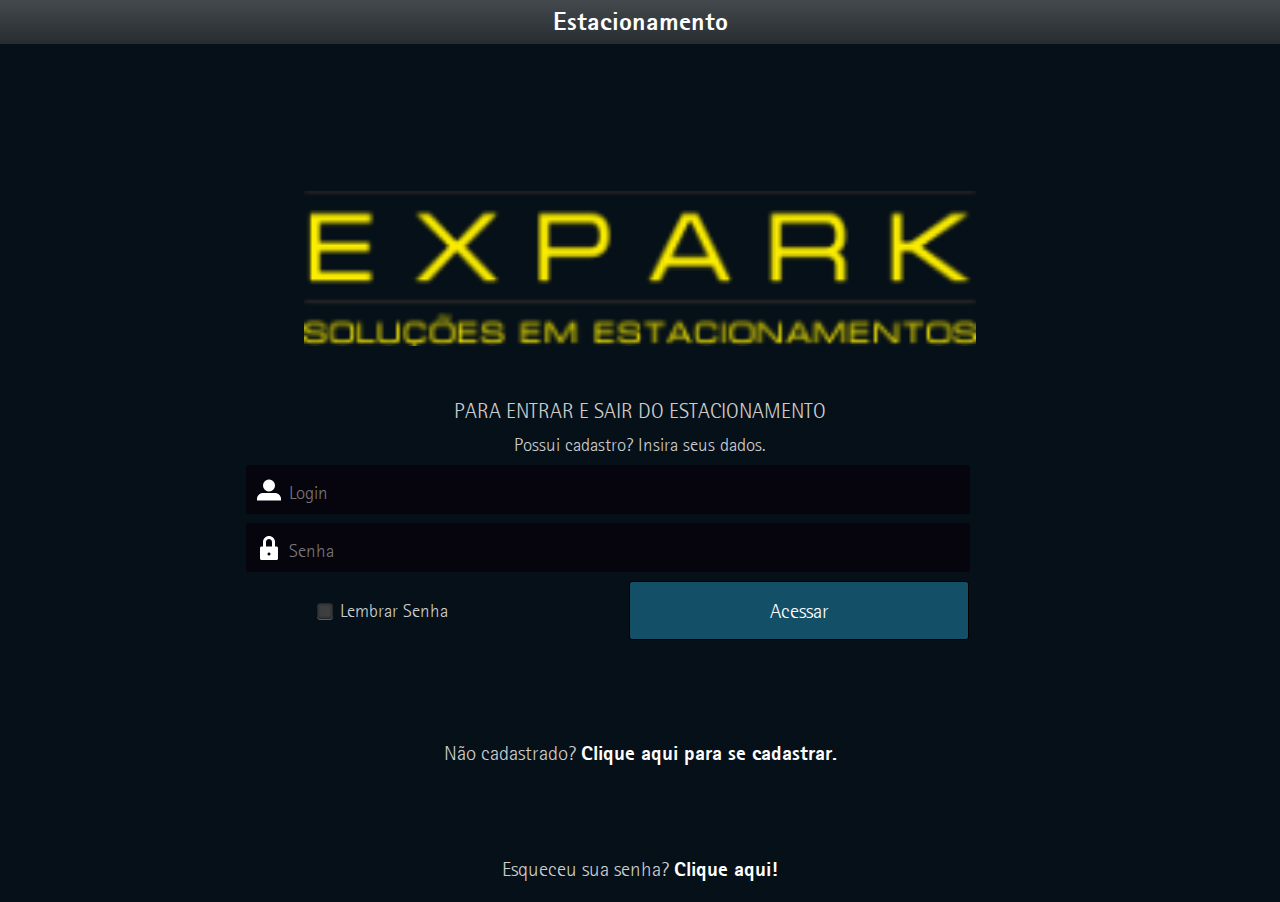
<file: www/index.html>
<!DOCTYPE html>
<html>
<head>
  <meta charset="utf-8">
  <meta name="viewport" content="width=device-width, user-scalable=no" />
  <title>Shopping App</title>
  <script type="text/javascript" src="js/jquery-2.0.3.min.js"></script>
  <script type="text/javascript" src="js/jquery.cookie.js"></script>
  <script type="text/javascript" src="js/core.js"></script>
  <script type="text/javascript">
    $(document).ready(function() {

      var cookie_name = 'remember_pwd';
      var cookie_autenticated = "autenticated";
      var cookie_lifetime = 365;
      var cookie_path = '/';
      var IsValid = false;

      //Verifica se o cookie que guarda a senha existe
      if($.cookie(cookie_name) != undefined){
        //Se existir marca o checkbox
        $("input#c1").prop('checked', true);
        //Insere a senha no input
        $("input#senha").val($.cookie(cookie_name));
      }
      else{
        $("input#c1").prop('checked', false);
      }


      //Quando o botão de login for clicado
      /*$("a#login").click(function(event) {
         if(IsValid == false){
             //Previne a repercução do evento para o navegador
             event.preventDefault();

             //Verifica se o campo login foi informado
             if($("input#login").val().trim().length == 0){
                AlertDialog(title[0],mensagem[1]);
                return;
             }

             //Verifica se a senha foi informada
             if($("input#senha").val().trim().length == 0){
                AlertDialog(title[0],mensagem[0]);
                return;
             }

             //Verifica se o checkbox de lembrar senha está ativado ou não. Se sim  
             if($("input#c1").prop('checked') == true){
                //Cria um cookie para lembrar a senha
                $.cookie(cookie_name,$("input#senha").val(), { expires: cookie_lifetime, path: cookie_path});
             }
             //Se não
             else{
                //Remove o cookie com a senha
                $.removeCookie(cookie_name, { path: cookie_path });
             }
             
             /***
             * Envia uma solicitação a url informada como parametro, utilizando o tipo de REQUEST na opção type.
             * @param type string POST or GET
             * @param url  string url do servidor para requisição em JSON
             * @param array Array de dados (chave Tkey, valor Tvalue) para submissão ao server
             * return [object] XmlHttpRequest com a resposta do servidor em JSON
             */
             /*console.log('disparado');
             $.ajax({
                  type: 'POST',
                  url: 'http://localhost/phpServer/Logar.php',
                  data: {
                      type: 1,
                      user: $("input#login").val(),
                      pwd: $("input#senha").val()
                  },
                  /*contentType: "application/json; charset=utf-8",
                  dataType: "json",*/

                 /* success: function(data){
                    if(data.response == true){
                      IsValid = true;
                      alert("asdasda");
                      //Cria um cookie de autenticação
                      $.cookie(cookie_autenticated,"true", {expires: cookie_lifetime, path: cookie_path });
                      //$("a#login").get(0).click(); //Dispara o href do anchor
                      window.location = $("a#login").prop('href');
                    }
                    else{
                      AlertDialog(title[0],'Dados incorretos, tente novamente!');
                    }
                  }
              });
           }
      });*/

      $("input#c1").click(function(){
        if($("input#c1")[0].checked == false){
          $("input#senha").val('');
          $.removeCookie(cookie_name, { path: cookie_path });
        }
      });
      
    });
  </script>
  <!-- Fonts -->
  <link rel="stylesheet" href="fonts.css">
  <!-- General Settings -->
  <link rel="stylesheet" href="style/GeneralStyle.css">
</head>
</body>
    <div class="header">
        <h1> Estacionamento </h1>
    </div>
      <div class="content" align="center">
        <form action="#" method="post" enctype="application/x-www-form-urlencoded">
        <img src="imagens/logo.png" height="47" width="204"/>
        <table>
          <tr>
            <td align="center" colspan="2">
              <span id="firstline"> PARA ENTRAR E SAIR DO ESTACIONAMENTO</span>
            </td>
          </tr>
          <tr>
            <td align="center" colspan="2">
              <span id="secondline"> Possui cadastro? Insira seus dados. </span>
            </td>
          </tr>
          <tr>
            <td colspan="2">
              <input type="text" id="login" placeholder="Login" maxlength="20" autocomplete="off"/>
            </td>
          </tr>
          <tr>
            <td colspan="2">
              <input type="password" id="senha" placeholder="Senha" maxlength="20" autocomplete="off"/>
            </td>
          </tr>
          <tr>
            <td style="width: 48%;" class="checker">
              <input type="checkbox" id="c1" name="cc" />
              <label for="c1"><span></span>Lembrar Senha</label>
            </td>
            <td>
              <a href="app.html" id="login" class="button" style="display:none">Acessar</a>
              <input type="submit" value="Acessar" class="button"/>
            </td>
          </tr>
       </table>
     </form>
     </div>
       <div class="footer" align="center">
        <span>Não cadastrado? <a href="cadastro.html" ><strong>Clique aqui para se cadastrar.</strong></a>
       </div>
       <div class="footer" align="center" id="outer-line" style="padding-bottom:20px">
        <span>Esqueceu sua senha? <a href="#" ><strong>Clique aqui!</strong></a>
       </div>
      </div>
      <div class="modal" align="center">
        <div class="title">
          <span id="line"></span>
          <div class="loader">
            <span></span>
          </div>
        </div>
      </div>
   </div>
</body>
</html>
</file>
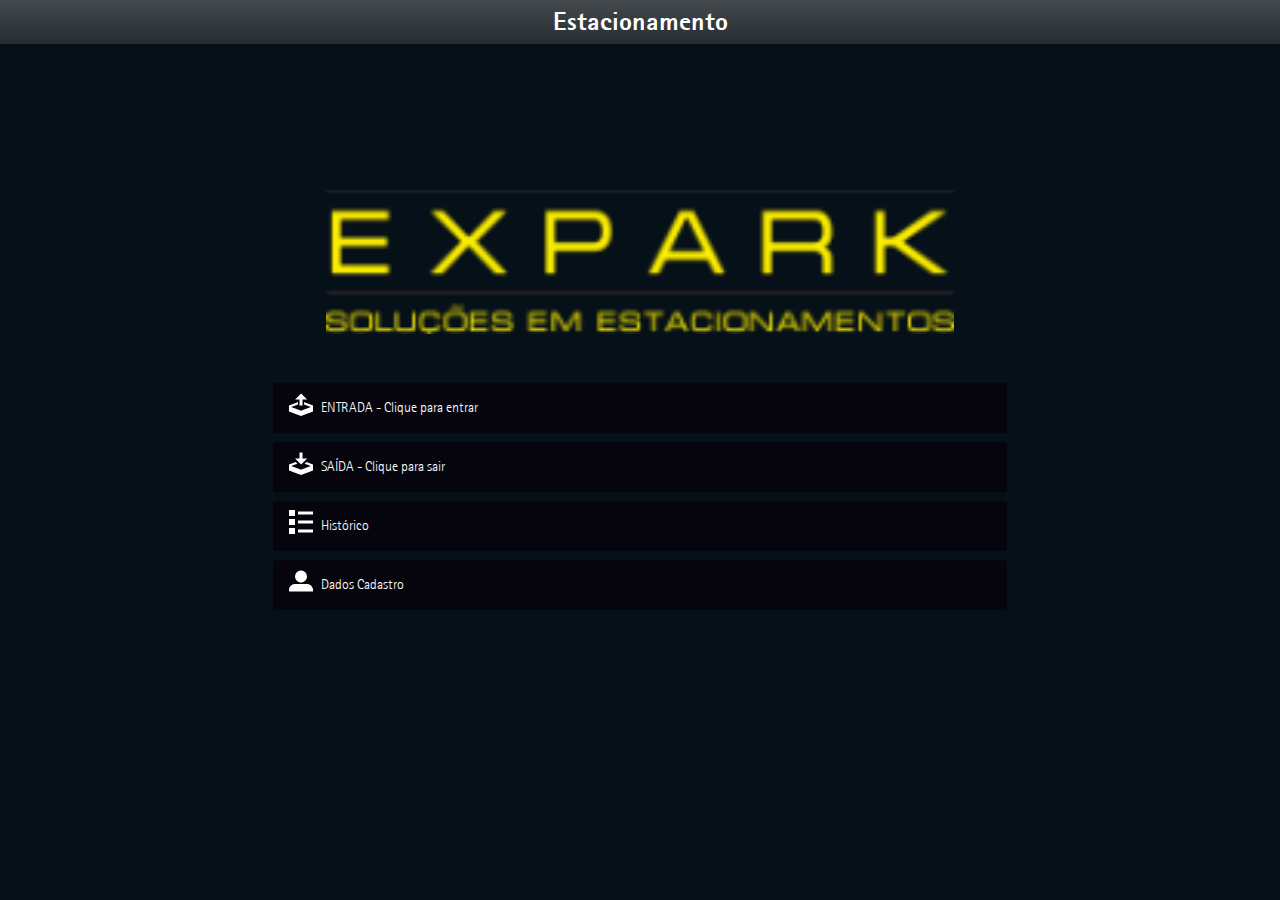
<file: www/app.html>
<!DOCTYPE html>
<html>
<head>
  <meta charset="utf-8">
  <meta name="viewport" content="width=device-width, user-scalable=no" />
  <title>Shopping App</title>
  <script type="text/javascript" src="js/jquery-2.0.3.min.js"></script>
  <script type="text/javascript" src="js/jquery.cookie.js"></script>
  <script type="text/javascript" src="js/core.js"></script>
  <script type="text/javascript">
    $(document).ready(function() {

      //VerifyAutenticated(true);

    });
  </script>
  <!-- Fonts -->
  <link rel="stylesheet" href="fonts.css">
  <!-- General Settings -->
  <link rel="stylesheet" href="style/GeneralStyle.css">
</head>
</body>
	<div class="header">
		<h1> Estacionamento </h1>
	</div>
  <div class="content" align="center" id="acesso">
    <img src="imagens/logo.png" height="47" width="204"/>
    <table>
      <tr>
        <td>
          <a href="entrada.html" class="link-buttons"><img src="imagens/24/entrada24.png"/>ENTRADA - Clique para entrar</a>
        </td>
      </tr>
      <tr>
        <td>
          <a href="saida.html" class="link-buttons"><img src="imagens/24/saida24.png"/>SAÍDA - Clique para sair</a>
        </td>
      </tr>
      <tr>
        <td>
          <a href="historico.html" class="link-buttons"><img src="imagens/24/list24.png"/>Histórico</a>
        </td>
      </tr>
      <tr>
        <td>
          <a href="cadastro.html" class="link-buttons"><img src="imagens/24/user24.png"/>Dados Cadastro</a>
        </td>
      </tr>
   </table>
  </div>
  <div class="modal" align="center">
    <div class="title">
      <span id="line">Enviando solicitação</span>
      <div class="loader">
        <img src="imagens/loader.gif" style="heigth:40%" style="display:none"/><span>Por favor aguarde...</span>
      </div>
    </div>
  </div>
</body>
</html>
</file>
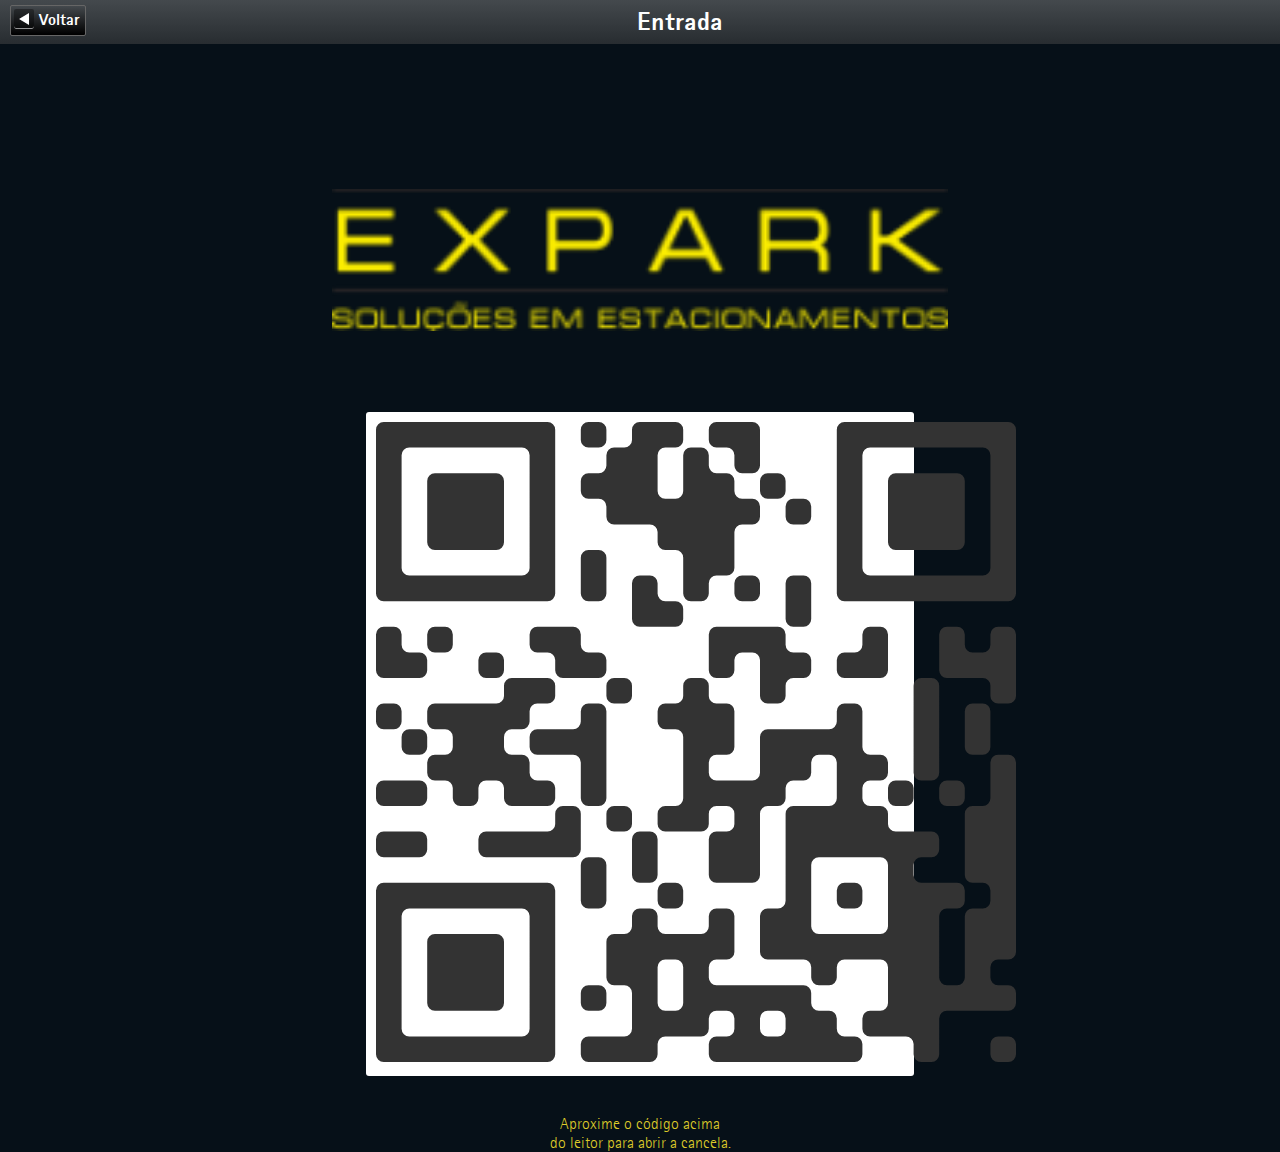
<file: www/entrada.html>
<!DOCTYPE html>
<html>
<head>
  <meta charset="utf-8">
  <meta name="viewport" content="width=device-width, user-scalable=no" />
  <title>Shopping App</title>
  <script type="text/javascript" src="js/jquery-2.0.3.min.js"></script>
  <script type="text/javascript" src="js/jquery.qrcode-0.7.0.min.js"></script>
  <script type="text/javascript">
    $(document).ready(function() {
		var w = 0;
	  if($(window).height() < $(window).width()){
		w = $(window).width();
	  }
	  else{
	  	w = $(window).height();
	  }
		
	  var size = w * 0.5;
		
		
      $("div.content div#code").qrcode({
		  render: 'canvas',
		  size: size,
		  text: "size doesn't matter",
		  ecLevel: 'M',
		  background: null,
		  radius:0.3,
		  mode: 0,
		  fill: '#333',
		  fontname: 'Verdana',
		  fontcolor:'#FF9833',
		  image: null});
    });
  </script>
  <!-- Fonts -->
  <link rel="stylesheet" href="fonts.css">
  <!-- General Settings -->
  <link rel="stylesheet" href="style/GeneralStyle.css">
</head>
</body>
	<div class="header">
    <a href="app.html" ><img src="imagens/voltar.png" height="16" width="16"/> Voltar</a>
		<h1> Entrada </h1>
	</div>
  <div class="content" align="center">
    <figure>
      <img src="imagens/logo.png" height="47" width="204"/>
    </figure>
    <div id="qrcode">
      <div id="code">
      </div>
    </div>
    <div class="footer_qrcode">
      Aproxime o código acima<br/> do leitor para abrir a cancela.
    </div>
  </div>
  <div class="modal" align="center">
    <div class="title">
      <span id="line">Enviando solicitação</span>
      <div class="loader">
        <img src="imagens/loader.gif" style="heigth:40%" /><span>Por favor aguarde...</span>
      </div>
    </div>
  </div>
</body>
</html>
</file>
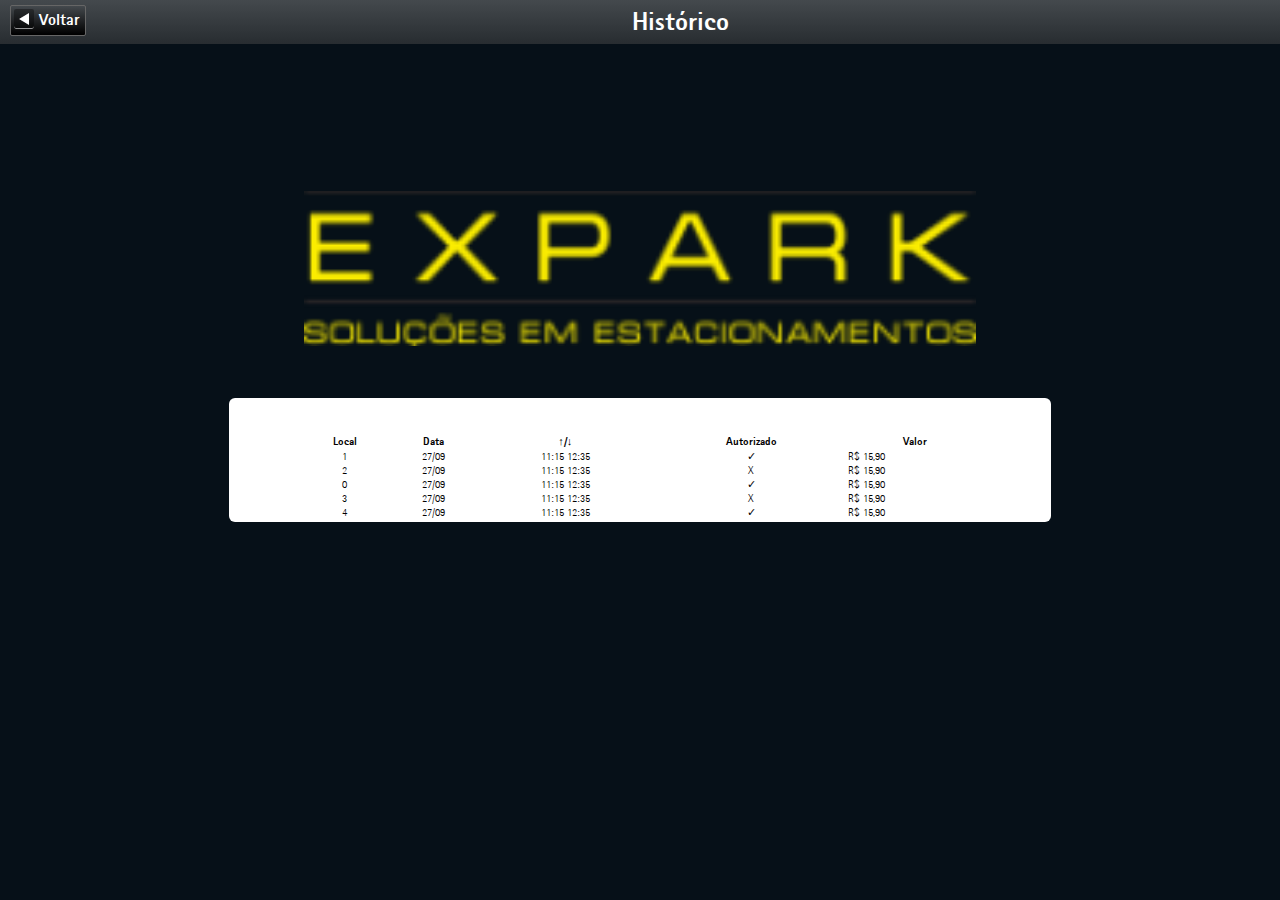
<file: www/historico.html>
<!DOCTYPE html>
<html>
<head>
  <meta charset="utf-8">
  <meta name="viewport" content="width=device-width, user-scalable=no" />
  <title>Shopping App</title>
  <script type="text/javascript" src="js/jquery-2.0.3.min.js"></script>
  <script type="text/javascript" src="js/jquery.cookie.js"></script>
  <script type="text/javascript" src="js/core.js"></script>
  <script type="text/javascript">
    $(document).ready(function(event) {
      //VerifyAutenticated();
    });
  </script>
  <!-- Fonts -->
  <link rel="stylesheet" href="fonts.css">
  <!-- General Settings -->
  <link rel="stylesheet" href="style/GeneralStyle.css">
</head>
</body>
	<div class="header">
    <a href="app.html" ><img src="imagens/voltar.png" height="16" width="16"/> Voltar</a>
		<h1> Histórico </h1>
	</div>
  <div class="content" align="center">
    <img src="imagens/logo.png" height="47" width="204"/>
    <div id="background-div">
      <table>
            <tr>
              <th>
                Local
              </th>
              <th>
                Data
              </th>
              <th>
                ↑/↓
              </th>
              <th>
                Autorizado
              </th>
              <th>
                Valor
              </th>
            </tr>
            <tr>
              <td align="center">
                1
              </td>
              <td align="center">
                27/09
              </td>
              <td align="center">
                11:15  12:35
              </td>
              <td align="center">
                ✓
              </td>
              <td >
                R$ 15,90
              </td>
            </tr>
            <tr>
              <td align="center">
                2
              </td>
              <td align="center">
                27/09
              </td>
              <td align="center">
                11:15  12:35
              </td>
              <td align="center">
                X
              </td>
              <td >
                R$ 15,90
              </td>
            </tr>
            <tr>
              <td align="center">
                0
              </td>
              <td align="center">
                27/09
              </td>
              <td align="center">
                11:15  12:35
              </td>
              <td align="center">
                ✓
              </td>
              <td>
                R$ 15,90
              </td>
            </tr>
            <tr>
              <td align="center">
                3
              </td>
              <td align="center">
                27/09
              </td>
              <td align="center">
                11:15  12:35
              </td>
              <td align="center">
                X
              </td>
              <td >
                R$ 15,90
              </td>
            </tr>
            <tr>
              <td align="center">
                4
              </td>
              <td align="center">
                27/09
              </td>
              <td align="center">
                11:15  12:35
              </td>
              <td align="center">
                ✓
              </td>
              <td >
                R$ 15,90
              </td>
            </tr>
          </table>
      </div>
  </div>
  <div class="modal" align="center">
    <div class="title">
      <span id="line"></span>
      <div class="loader">
        <img src="imagens/loader.gif" style="heigth:40%" /><span></span>
      </div>
    </div>
  </div>
</body>
</html>
</file>
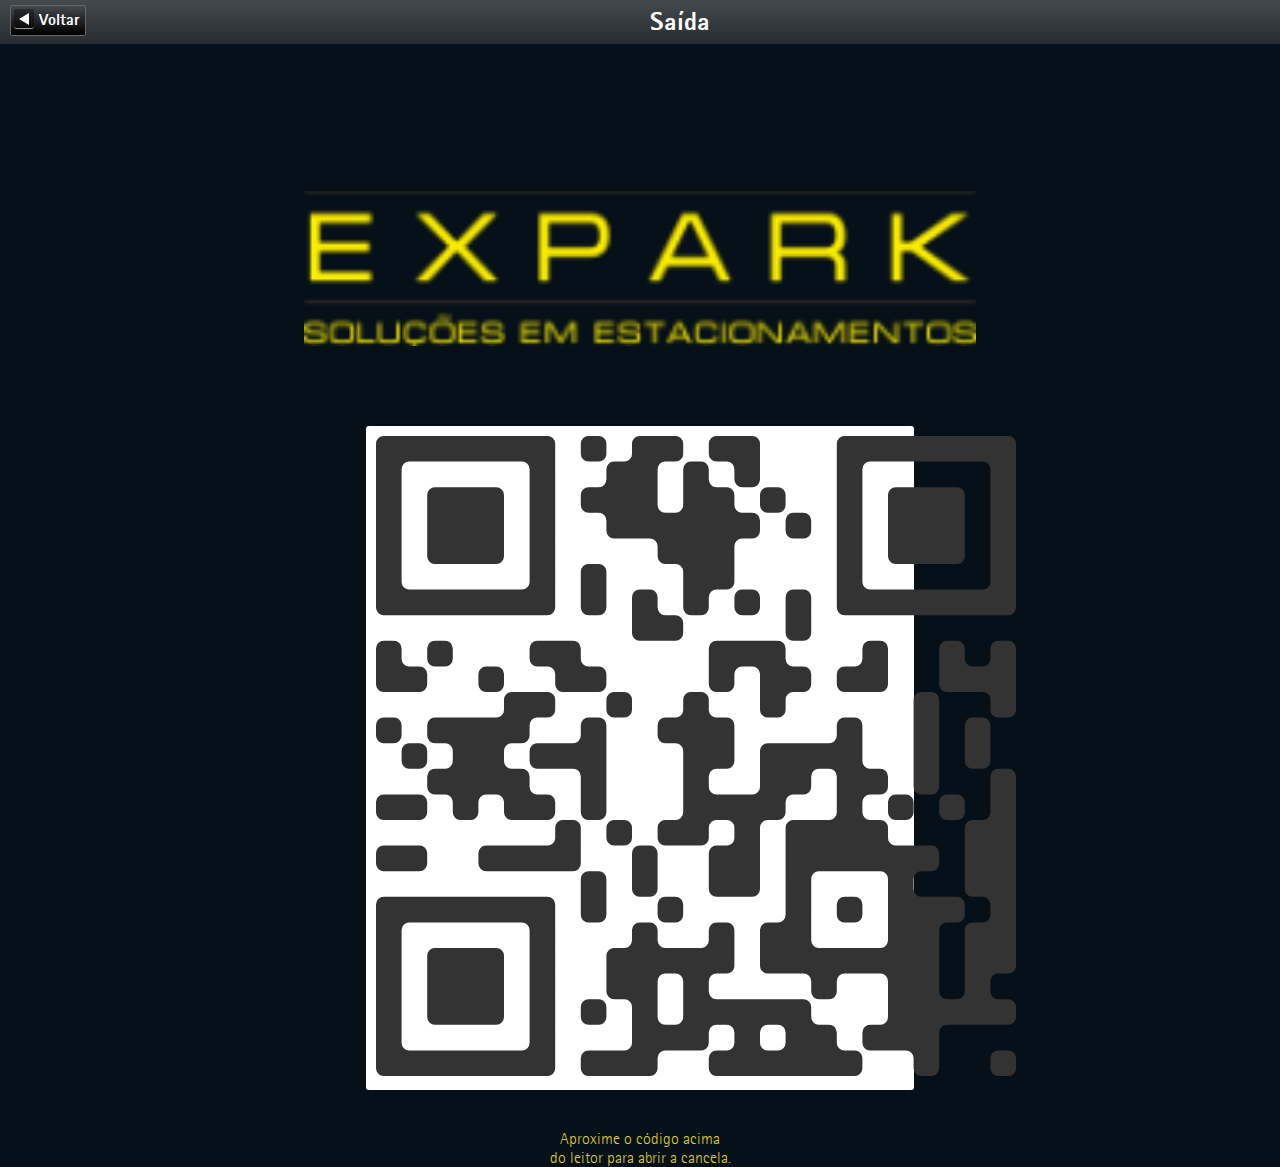
<file: www/saida.html>
<!DOCTYPE html>
<html>
<head>
  <meta charset="utf-8">
  <meta name="viewport" content="width=device-width, user-scalable=no" />
  <title>Shopping App</title>
  <script type="text/javascript" src="js/jquery-2.0.3.min.js"></script>
  <script type="text/javascript" src="js/jquery.qrcode-0.7.0.min.js"></script>
  <script type="text/javascript">
    $(document).ready(function() {
		var w = 0;
	  if($(window).height() < $(window).width()){
		w = $(window).width();
	  }
	  else{
	  	w = $(window).height();
	  }
		
	  var size = w * 0.5;
		
		
      $("div.content div#code").qrcode({
		  render: 'canvas',
		  size: size,
		  text: "size doesn't matter",
		  ecLevel: 'M',
		  background: null,
		  radius:0.3,
		  mode: 0,
		  fill: '#333',
		  fontname: 'Verdana',
		  fontcolor:'#FF9833',
		  image: null});
    });
  </script>
  <!-- Fonts -->
  <link rel="stylesheet" href="fonts.css">
  <!-- General Settings -->
  <link rel="stylesheet" href="style/GeneralStyle.css">
</head>
</body>
	<div class="header">
    <a href="app.html" ><img src="imagens/voltar.png" height="16" width="16"/> Voltar</a>
		<h1> Saída </h1>
	</div>
  <div class="content" align="center">
    <img src="imagens/logo.png" height="47" width="204"/>
    <div id="qrcode">
      <div id="code">
      </div>
    </div>
    <div class="footer_qrcode">
      Aproxime o código acima<br/> do leitor para abrir a cancela.
    </div>
  </div>
  <div class="modal" align="center">
    <div class="title">
      <span id="line">Enviando solicitação</span>
      <div class="loader">
        <img src="imagens/loader.gif" style="heigth:40%" /><span>Por favor aguarde...</span>
      </div>
    </div>
  </div>
</body>
</html>
</file>
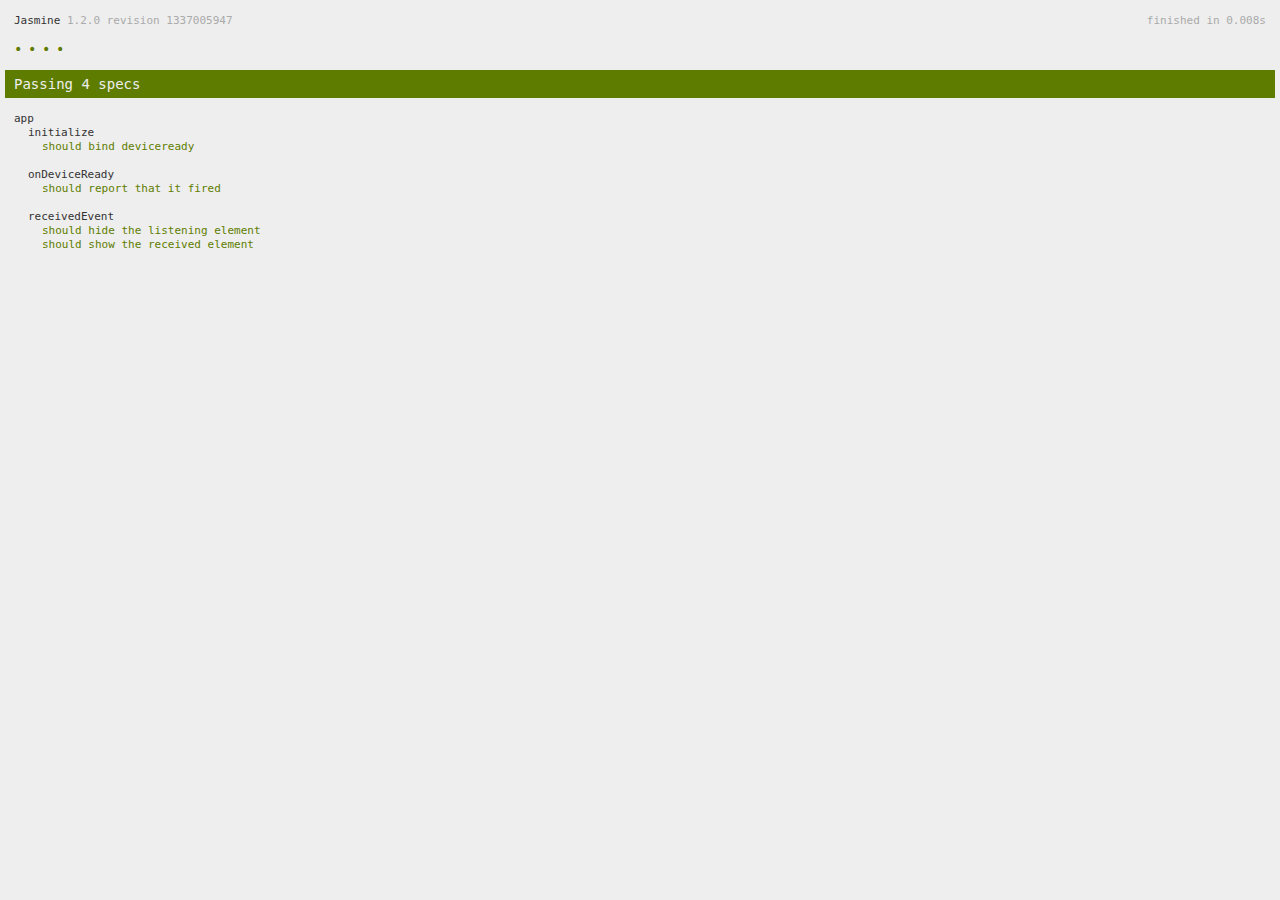
<file: www/spec.html>
<!DOCTYPE html>
<!--
    Licensed to the Apache Software Foundation (ASF) under one
    or more contributor license agreements.  See the NOTICE file
    distributed with this work for additional information
    regarding copyright ownership.  The ASF licenses this file
    to you under the Apache License, Version 2.0 (the
    "License"); you may not use this file except in compliance
    with the License.  You may obtain a copy of the License at

    http://www.apache.org/licenses/LICENSE-2.0

    Unless required by applicable law or agreed to in writing,
    software distributed under the License is distributed on an
    "AS IS" BASIS, WITHOUT WARRANTIES OR CONDITIONS OF ANY
     KIND, either express or implied.  See the License for the
    specific language governing permissions and limitations
    under the License.
-->
<html>
    <head>
        <title>Jasmine Spec Runner</title>

        <!-- jasmine source -->
        <link rel="shortcut icon" type="image/png" href="spec/lib/jasmine-1.2.0/jasmine_favicon.png">
        <link rel="stylesheet" type="text/css" href="spec/lib/jasmine-1.2.0/jasmine.css">
        <script type="text/javascript" src="spec/lib/jasmine-1.2.0/jasmine.js"></script>
        <script type="text/javascript" src="spec/lib/jasmine-1.2.0/jasmine-html.js"></script>

        <!-- include source files here... -->
        <script type="text/javascript" src="js/index.js"></script>

        <!-- include spec files here... -->
        <script type="text/javascript" src="spec/helper.js"></script>
        <script type="text/javascript" src="spec/index.js"></script>

        <script type="text/javascript">
            (function() {
                var jasmineEnv = jasmine.getEnv();
                jasmineEnv.updateInterval = 1000;

                var htmlReporter = new jasmine.HtmlReporter();

                jasmineEnv.addReporter(htmlReporter);

                jasmineEnv.specFilter = function(spec) {
                    return htmlReporter.specFilter(spec);
                };

                var currentWindowOnload = window.onload;

                window.onload = function() {
                    if (currentWindowOnload) {
                        currentWindowOnload();
                    }
                    execJasmine();
                };

                function execJasmine() {
                    jasmineEnv.execute();
                }
            })();
        </script>
    </head>
    <body>
        <div id="stage" style="display:none;"></div>
    </body>
</html>
</file>
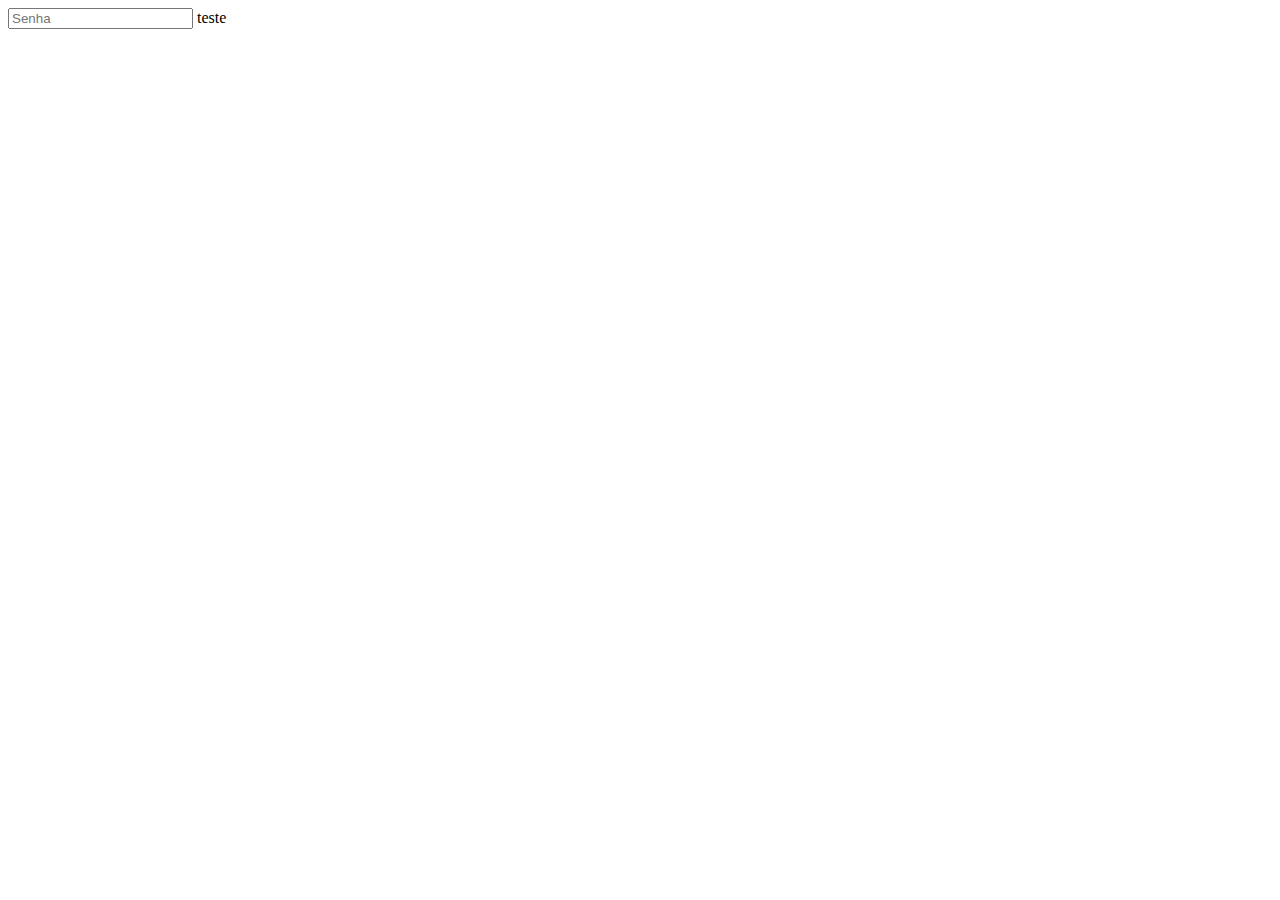
<file: www/teste.html>
<!DOCTYPE html>
<html>
<head>
  <meta charset="utf-8">
</head>
<body>
	<input type="password" id="senha" placeholder="Senha" maxlength="20" autocomplete="off"/>
	<span>teste</span>
</body>
</html>
</file>
<file: www/fonts.css>
* { font-family: 'Rotis'; }

@font-face {
    font-family: 'Rotis';
    src: url('style/fonts/rotis_sans_serif_extra_bold_75.ttf');
    font-weight: bold;
    font-style: normal;
}
@font-face {
  font-family: 'Rotis';
    src: url('style/fonts/rotis_sans_serif_light_45.ttf');
    font-weight: normal;
    font-style: normal;
}
</file>
<file: www/style/GeneralStyle.css>
a
{
	color: #fff;
}
body,h1,h2,h3,h4,h5,h6,a,ul,li,button,input,table,tr,td
{
	font-family: Rotis;
	list-style: none;
	margin: 0px;
	padding: 0px;
	text-decoration: none;
}
div,img,a,ul,li,table,tr,td:not('.js-modal')
{
	moz-transition: ease all 0.5s;
	ms-transition: ease all 0.5s;
	o-transition: ease all 0.5s;
	transition: ease all 0.5s;
	webkit-transition: ease all 0.5s;
}
div.body-container{
	margin: auto;
    width: 93%;
}
*:not(div.modal)
{
	outline: 0;
	transition:ease 0.1s;
}
.error
{
	animation-delay: 1s;
	animation-direction: alternate;
	animation-duration: 2s;
	animation-iteration-count: infinite;
	animation-name: BordaAnimada;
	animation-play-state: running;
	animation-timing-function: ease;
	background-image: url(../imagens/24/notvalid24.png) !important;
	background-repeat: no-repeat !important;
	border: thin solid rgba(255, 65, 103, 0.37) !important;
}
.error2
{
	animation-delay: 1s;
	animation-direction: alternate;
	animation-duration: 2s;
	animation-iteration-count: infinite;
	animation-name: BordaAnimada;
	animation-play-state: running;
	animation-timing-function: ease;
	border: thin solid rgba(255, 65, 103, 0.37) !important;
}
@keyframes BordaAnimada
{
	from
	{
		border-radius: 3px 3px 3px 3px;
		box-shadow: 0 0 4px rgba(255, 255, 255, 0.27) inset;
	}
	to
	{
		border: thin solid rgba(255, 65, 103, 0.64) !important;
		border-radius: 3px 3px 3px 3px;
		box-shadow: 0 0 4px rgba(255, 255, 255, 0.51) inset;
	}
}
div.header
{
	background: linear-gradient(to bottom, rgb(68, 73, 77) 0%, rgb(40, 45, 49) 98%);
	background: -moz-linear-gradient(top, rgb(68, 73, 77) 0%, rgb(40, 45, 49) 98%);
	background: -ms-linear-gradient(top, rgb(68, 73, 77) 0%, rgb(40, 45, 49) 98%);
	background: -o-linear-gradient(top, rgb(68, 73, 77) 0%, rgb(40, 45, 49) 98%);
	background: -webkit-linear-gradient(top, rgb(68, 73, 77) 0%, rgb(40, 45, 49) 98%);
	height: 100%;
	left: 0;
	padding: 5px;
	right: 0;
	text-align: center;
	top: 0;
}
div.header a
{
	background: linear-gradient(to bottom, rgb(68, 73, 77) 0%, rgb(0, 0, 0) 98%);
	background: -moz-linear-gradient(top, rgb(68, 73, 77) 0%, rgb(0, 0, 0) 98%);
	background: -ms-linear-gradient(top, rgb(68, 73, 77) 0%, rgb(0, 0, 0) 98%);
	background: -o-linear-gradient(top, rgb(68, 73, 77) 0%, rgb(0, 0, 0) 98%);
	background: -webkit-linear-gradient(top, rgb(68, 73, 77) 0%, rgb(0, 0, 0) 98%);
	border: thin solid #666666;
	border-radius: 2px 2px 2px 2px;
	display: block;
	float: left;
	font-weight: bold;
	line-height: 1.8rem;
	margin-left: 0.3rem;
	padding: 0 5px 0 3px;
	vertical-align: bottom;
}
div.header img
{
	background-color: rgba(0, 0, 0, 0.35);
	border-radius: 2px 2px 2px 2px;
	box-shadow: 0 -1px 0 0 rgba(255, 255, 255, 0.57) inset;
	padding: 2px;
	vertical-align: sub;
}
div.header h1
{
	color: #FFFFFF;
	display: block;
	font-size: 1.6rem;
	line-height: 2.1rem;
	margin: 0;
}
body
{
	background-color: rgb(6,16,24);
}
div.content
{
	align-self: center;
	height: 100%;
	margin: 20px auto auto;
	width: 91%;
}
div.content img[src='imagens/logo.png']
{
	height: auto;
	margin-top: 2%;
}
@media screen and (-webkit-min-device-pixel-ratio:0)
{
	div.content img[src='imagens/logo.png']
	{
		height: auto;
		margin-top: 2%;
		width: 70%;
	}
}
div.content table
{
	border-spacing: 0.6rem;
	margin-top: 4%;
	width: 84%;
}
div.content tr
{
	margin: auto auto 3%;
}
div.content table tr td a.link-buttons
{
	background-color: #06050D;
	display: block;
	font-size: 0.85rem;
	height: 50%;
	line-height: 50px;
	padding: 0 8px;
	border-radius:3px;
}
div.content table tr td img
{
	margin-top: 0;
    padding: 0 8px;
    vertical-align: sub;
}
.modal
{
	background-color: rgba(0, 0, 0, 0.38);
	display: none;
	height: 100%;
	position: fixed;
	top: 0;
	width: 100%;
}
div.modal{
	background-color: rgba(0, 0, 0, 0.38);
	display: none;
	height: 100%;
	position: fixed;
	top: 0;
	width: 100%;
}
.terms-title{
	margin-bottom:20px;
	padding:8px;
	height:92%;
	overflow:auto;	
}
div.title
{
	background-color: #FFFFFF;
	margin: 50% auto auto;
	padding: 8px 3px;
	width: 74%;
}
div.title span#line
{
	border-bottom: 1px solid #3FB1BB;
	color: #3FB1BB;
	display: inline-block;
	font-size: 1.5rem;
	font-weight: bold;
	width: 100%;
}
div.loader
{
	display: block;
	line-height: 1.2rem;
	margin-top: 3%;
}
div.loader span
{
	font-size: 1.6rem;
	line-height: 1.2rem;
	margin-left: 11px;
	vertical-align: 0.8rem;
}
div.modal .loader img
{
	display: none;
	height: auto;
	width: 20%;
}
div#code
{
	background-color: #FFFFFF;
	display: block;
	margin: 8% 0 0;
	padding: 10px;
	width: 82%;
	border-radius:3px;
	transition: ease 0.2s;
}
div.footer_qrcode
{
	border-bottom: none;
	color: #DDCA2A;
	font-size: 1rem;
	margin-top: 4%;
	padding-bottom: 0;
}
div.content table tr td span#firstline,span#secondline
{
	color: #ccc;
	font-size: 0.9rem;
}
div.content table tr td span#secondline
{
	font-size: 0.8rem;
}
div.content input[type=password],input[type=text],input[type=number]
{
	background-color: #06050D;
	background-image: url(../imagens/24/lock24.png);
	background-position: 11px 10px;
	background-repeat: no-repeat;
	border: medium none;
	border-radius:3px;
	color: #FFFFFF;
	font-size: 1.3rem;
	padding: 11px 11px 10px 43px;
	width: 78%;
}
div.content input[type=text]
{
	background-image: url(../imagens/24/user24.png);
}
input[type="checkbox"]
{
	display: none;
}
input[type="checkbox"] + label span
{
	background: url(../imagens/check_radio_sheet.png) left top no-repeat;
	cursor: pointer;
	display: inline-block;
	height: 19px;
	margin: -1px 4px 0 0;
	vertical-align: middle;
	width: 19px;
}
input[type="checkbox"]:checked + label span
{
	background: url(../imagens/check_radio_sheet.png) -19px top no-repeat;
}
label
{
	color: #ccc;
	cursor:pointer;
	font-size: 0.78rem;
}
a.button
{
	background-color: rgb(19,79,103) !important;
	border-radius: 2px;
	text-align: center;
}
div.content div.footer
{
	border-top: thin solid #999999;
	color: #CCCCCC;
	font-size: 0.9rem;
	margin-top: 8%;
	padding-bottom: 0;
	padding-top: 5%;
}
div.content input
{
	font-size: 0.9rem !important;
	padding: 16px 11px 10px 43px !important;
}
div.content input#retype-senha
{
	background-image: url(../imagens/24/key24.png);
}
div.content input#cellphone,input#phone
{
	background-image: url(../imagens/24/mobile24.png);
}
div.content input#email
{
	background-image: url(../imagens/24/email24.png);
}
div#addcell
{
	border-top: thin solid rgba(112, 112, 112, 0.81);
	margin-top: 5%;
	padding-top: 3%;
}
div#addcell span
{
	color: #fff;
	font-size: 0.9rem;
}
div#addcell input[type=number]
{
	background-image: url(../imagens/24/mobile24.png);
	border-radius: 4px;
}
div#addcell img
{
	cursor: pointer;
	margin-left: 5px;
	vertical-align: sub;
}
div#addcell ul
{
	width: 78%;
}
div#addcell ul span
{
	background-color: #32353C;
	color: #FFFFFF;
	float: left;
	font-size: 1rem;
	padding: 2px 33px;
}
div#addcell ul span#btn-remover
{
	background-color: #fff;
	color: rgb(58,85,92);
	cursor: pointer;
	float: right;
	padding: 1px;
}
div#addcell table{
	border-spacing:0px !important;
}
.addeditem
{
	border-bottom: thin solid #ccc;
	padding-bottom: 2%;
	padding-top: 2%;
}
div#creditcard
{
	margin: 3% auto auto;
	width: 100%;
}
div#creditcard span
{
	color: #CCCCCC;
	font-size:0.95rem;
}
div#creditcard select
{
	background-attachment: scroll;
	background-clip: border-box;
	background-color: rgb(47,88,110);
	background-image: url("../imagens/24/select-down24.png");
	background-origin: padding-box;
	background-position: right center;
	background-repeat: no-repeat;
	background-size: auto auto;
	border: 1px solid #2F586E;
	border-radius: 2px 2px 2px 2px;
	color: #fff;
	margin-left: 4%;
	font-size: 1rem;
	overflow: hidden;
	padding: 2px;
	webkit-appearance: none;
	width: 98px;
}
div#creditcard table
{
	border-spacing: 0.5rem;
    margin: 0% auto auto;
    width: 84%;
}
div#creditcard table input
{
	font-size: 0.9rem !important;
}
div#creditcard .no-css
{
	background-image: none;
    margin-top: -10%;
    padding: 10px 0 10px 10px;
    width: 81%;
}
div#creditcard table input#card-name
{
	background-image: url(../imagens/24/user24.png);
}
div#creditcard table input#card-number,input#card-name
{
	background-image: url(../imagens/24/creditcard24.png);
	background-position: 8px 7px;
	width: 75%;
}
div#terms
{
	align-items: center;
	color: #fff;
	margin-top: 3%;
	text-decoration: underline;
}
input[type=submit].button
{
	background-color: #134F67 !important;
	border: thin solid #000000;
	border-radius: 3px 3px 3px 3px;
	color: #FFFFFF;
	cursor:pointer;
	display: block;
	font-size: 0.9rem !important;
	height: 50%;
	padding: 10px !important;
	padding: 11px;
	width: 93%;
}
input#submit{
	margin-top:5%;
	width: 58%;
}
a#cadastrar
{
	margin-bottom: 9%;
	margin-top: 9%;
	width: 57%;
}
div#background-div
{
	background-color: #FFFFFF;
	border-radius: 6px 6px 6px 6px;
	margin-bottom: 20%;
	margin-top: 5%;
	padding: 3px;
	width: 85%;
}
div#background-div table
{
	border-collapse: collapse;
	border-spacing: 0;
	font-size: 0.7rem;
	padding-bottom: 20px;
}
table tr td.checker
{
	padding-left: 3%;
}
div.footer{
	color: #CCCCCC;
	font-size: 0.8rem;
    margin-top: 10%;
}
@media only screen and (min-width: 320px) and (orientation:landscape)
{	
	div#creditcard .no-css {
		width: 68%;
	}
	
	div.footer{
		margin-top: 6%;
	}
	input.button[type="submit"]{
		width: 85%;
	}
	
	div#acesso{
		width:70%;	
	}
	div#code{
		width:55%;	
	}
}
@media only screen and (min-width: 360px)
{
	input[type=submit].button
	{
		font-size: 1rem !important;
	}
	div.content table tr td span#firstline, span#secondline
	{
		font-size: 0.99rem;
	}
	div.content table tr td span#secondline
	{
		font-size: 0.9rem;
	}
	div.content input
	{
		font-size: 1rem !important;
	}
	div#addcell span{
		font-size: 0.9rem;
	}
	div#creditcard span{
		font-size:0.9rem;
	}
	div#creditcard select{
		width: 110px;
	}
	label
	{
		font-size: 1rem;
	}
	div.footer
	{
		font-size: 1rem;
		margin-top: 29%;
	}
	div#outer-line
	{
		margin-top: 7%;
	}
	table tr td.checker
	{
		padding-left: 6%;
	}
	
}
@media only screen and (min-width: 360px) and (orientation:landscape)
{
	div.footer {
    	margin-top: 6%;
	}
	input.button[type="submit"] {
		width: 77%;
	}
}
@media only screen and (min-width: 768px)
{
	div.content
	{
		align-self: center;
		height: auto;
		margin: 10% auto auto;
		width: 75%;
	}
	div.content table tr td span#firstline, span#secondline
	{
		font-size: 1.4rem;
	}
	div.content table tr td span#secondline
	{
		font-size: 1.2rem;
	}
	div.content input[type="password"], input[type="text"], input[type="number"]
	{
		background-position: 11px 13px;
		width: 85%;
	}
	div#addcell span{
		font-size: 1.2rem;
	}
	div#creditcard span{
		font-size: 1.1rem;
	}
	div.content input, div#creditcard table tr td input
	{
		font-size: 1.2rem !important;
	}
	input[type=submit].button
	{
		font-size: 1.3rem !important;
		padding: 16px !important;
	}
	table tr td.checker
	{
		padding-left: 9%;
	}
	label
	{
		font-size: 1.2rem;
	}
	div.footer
	{
		font-size: 1.3rem;
   		margin-top: 18%;
	}
	div#creditcard{
		align-self: center;
		height: auto;
		margin: 2% auto auto;
		width: 75%;
	}
	div#creditcard table tr td input{
		background-position: 8px 9px !important;
	}
	div#creditcard .no-css
	{
		background-image: none;
		margin-top: -3%;
		padding: 10px 0 10px 10px;
		width: 81%;
	}
}
@media only screen and (min-width: 768px) and (orientation:landscape)
{
	div.footer {
    	margin-top: 7%;
	}
}
@media only screen and (min-width: 800px) and (orientation:landscape)
{
	input.button[type="submit"] {
		width: 84% !important;
	}
}
@media only screen and (min-width: 980px)
{
	input.button[type=submit]
	{
		width: 88%;
	}
}
@media only screen and (min-width: 1280px)
{
}
</file>
<file: www/spec/lib/jasmine-1.2.0/jasmine.css>
body { background-color: #eeeeee; padding: 0; margin: 5px; overflow-y: scroll; }

#HTMLReporter { font-size: 11px; font-family: Monaco, "Lucida Console", monospace; line-height: 14px; color: #333333; }
#HTMLReporter a { text-decoration: none; }
#HTMLReporter a:hover { text-decoration: underline; }
#HTMLReporter p, #HTMLReporter h1, #HTMLReporter h2, #HTMLReporter h3, #HTMLReporter h4, #HTMLReporter h5, #HTMLReporter h6 { margin: 0; line-height: 14px; }
#HTMLReporter .banner, #HTMLReporter .symbolSummary, #HTMLReporter .summary, #HTMLReporter .resultMessage, #HTMLReporter .specDetail .description, #HTMLReporter .alert .bar, #HTMLReporter .stackTrace { padding-left: 9px; padding-right: 9px; }
#HTMLReporter #jasmine_content { position: fixed; right: 100%; }
#HTMLReporter .version { color: #aaaaaa; }
#HTMLReporter .banner { margin-top: 14px; }
#HTMLReporter .duration { color: #aaaaaa; float: right; }
#HTMLReporter .symbolSummary { overflow: hidden; *zoom: 1; margin: 14px 0; }
#HTMLReporter .symbolSummary li { display: block; float: left; height: 7px; width: 14px; margin-bottom: 7px; font-size: 16px; }
#HTMLReporter .symbolSummary li.passed { font-size: 14px; }
#HTMLReporter .symbolSummary li.passed:before { color: #5e7d00; content: "\02022"; }
#HTMLReporter .symbolSummary li.failed { line-height: 9px; }
#HTMLReporter .symbolSummary li.failed:before { color: #b03911; content: "x"; font-weight: bold; margin-left: -1px; }
#HTMLReporter .symbolSummary li.skipped { font-size: 14px; }
#HTMLReporter .symbolSummary li.skipped:before { color: #bababa; content: "\02022"; }
#HTMLReporter .symbolSummary li.pending { line-height: 11px; }
#HTMLReporter .symbolSummary li.pending:before { color: #aaaaaa; content: "-"; }
#HTMLReporter .bar { line-height: 28px; font-size: 14px; display: block; color: #eee; }
#HTMLReporter .runningAlert { background-color: #666666; }
#HTMLReporter .skippedAlert { background-color: #aaaaaa; }
#HTMLReporter .skippedAlert:first-child { background-color: #333333; }
#HTMLReporter .skippedAlert:hover { text-decoration: none; color: white; text-decoration: underline; }
#HTMLReporter .passingAlert { background-color: #a6b779; }
#HTMLReporter .passingAlert:first-child { background-color: #5e7d00; }
#HTMLReporter .failingAlert { background-color: #cf867e; }
#HTMLReporter .failingAlert:first-child { background-color: #b03911; }
#HTMLReporter .results { margin-top: 14px; }
#HTMLReporter #details { display: none; }
#HTMLReporter .resultsMenu, #HTMLReporter .resultsMenu a { background-color: #fff; color: #333333; }
#HTMLReporter.showDetails .summaryMenuItem { font-weight: normal; text-decoration: inherit; }
#HTMLReporter.showDetails .summaryMenuItem:hover { text-decoration: underline; }
#HTMLReporter.showDetails .detailsMenuItem { font-weight: bold; text-decoration: underline; }
#HTMLReporter.showDetails .summary { display: none; }
#HTMLReporter.showDetails #details { display: block; }
#HTMLReporter .summaryMenuItem { font-weight: bold; text-decoration: underline; }
#HTMLReporter .summary { margin-top: 14px; }
#HTMLReporter .summary .suite .suite, #HTMLReporter .summary .specSummary { margin-left: 14px; }
#HTMLReporter .summary .specSummary.passed a { color: #5e7d00; }
#HTMLReporter .summary .specSummary.failed a { color: #b03911; }
#HTMLReporter .description + .suite { margin-top: 0; }
#HTMLReporter .suite { margin-top: 14px; }
#HTMLReporter .suite a { color: #333333; }
#HTMLReporter #details .specDetail { margin-bottom: 28px; }
#HTMLReporter #details .specDetail .description { display: block; color: white; background-color: #b03911; }
#HTMLReporter .resultMessage { padding-top: 14px; color: #333333; }
#HTMLReporter .resultMessage span.result { display: block; }
#HTMLReporter .stackTrace { margin: 5px 0 0 0; max-height: 224px; overflow: auto; line-height: 18px; color: #666666; border: 1px solid #ddd; background: white; white-space: pre; }

#TrivialReporter { padding: 8px 13px; position: absolute; top: 0; bottom: 0; left: 0; right: 0; overflow-y: scroll; background-color: white; font-family: "Helvetica Neue Light", "Lucida Grande", "Calibri", "Arial", sans-serif; /*.resultMessage {*/ /*white-space: pre;*/ /*}*/ }
#TrivialReporter a:visited, #TrivialReporter a { color: #303; }
#TrivialReporter a:hover, #TrivialReporter a:active { color: blue; }
#TrivialReporter .run_spec { float: right; padding-right: 5px; font-size: .8em; text-decoration: none; }
#TrivialReporter .banner { color: #303; background-color: #fef; padding: 5px; }
#TrivialReporter .logo { float: left; font-size: 1.1em; padding-left: 5px; }
#TrivialReporter .logo .version { font-size: .6em; padding-left: 1em; }
#TrivialReporter .runner.running { background-color: yellow; }
#TrivialReporter .options { text-align: right; font-size: .8em; }
#TrivialReporter .suite { border: 1px outset gray; margin: 5px 0; padding-left: 1em; }
#TrivialReporter .suite .suite { margin: 5px; }
#TrivialReporter .suite.passed { background-color: #dfd; }
#TrivialReporter .suite.failed { background-color: #fdd; }
#TrivialReporter .spec { margin: 5px; padding-left: 1em; clear: both; }
#TrivialReporter .spec.failed, #TrivialReporter .spec.passed, #TrivialReporter .spec.skipped { padding-bottom: 5px; border: 1px solid gray; }
#TrivialReporter .spec.failed { background-color: #fbb; border-color: red; }
#TrivialReporter .spec.passed { background-color: #bfb; border-color: green; }
#TrivialReporter .spec.skipped { background-color: #bbb; }
#TrivialReporter .messages { border-left: 1px dashed gray; padding-left: 1em; padding-right: 1em; }
#TrivialReporter .passed { background-color: #cfc; display: none; }
#TrivialReporter .failed { background-color: #fbb; }
#TrivialReporter .skipped { color: #777; background-color: #eee; display: none; }
#TrivialReporter .resultMessage span.result { display: block; line-height: 2em; color: black; }
#TrivialReporter .resultMessage .mismatch { color: black; }
#TrivialReporter .stackTrace { white-space: pre; font-size: .8em; margin-left: 10px; max-height: 5em; overflow: auto; border: 1px inset red; padding: 1em; background: #eef; }
#TrivialReporter .finished-at { padding-left: 1em; font-size: .6em; }
#TrivialReporter.show-passed .passed, #TrivialReporter.show-skipped .skipped { display: block; }
#TrivialReporter #jasmine_content { position: fixed; right: 100%; }
#TrivialReporter .runner { border: 1px solid gray; display: block; margin: 5px 0; padding: 2px 0 2px 10px; }
</file>
